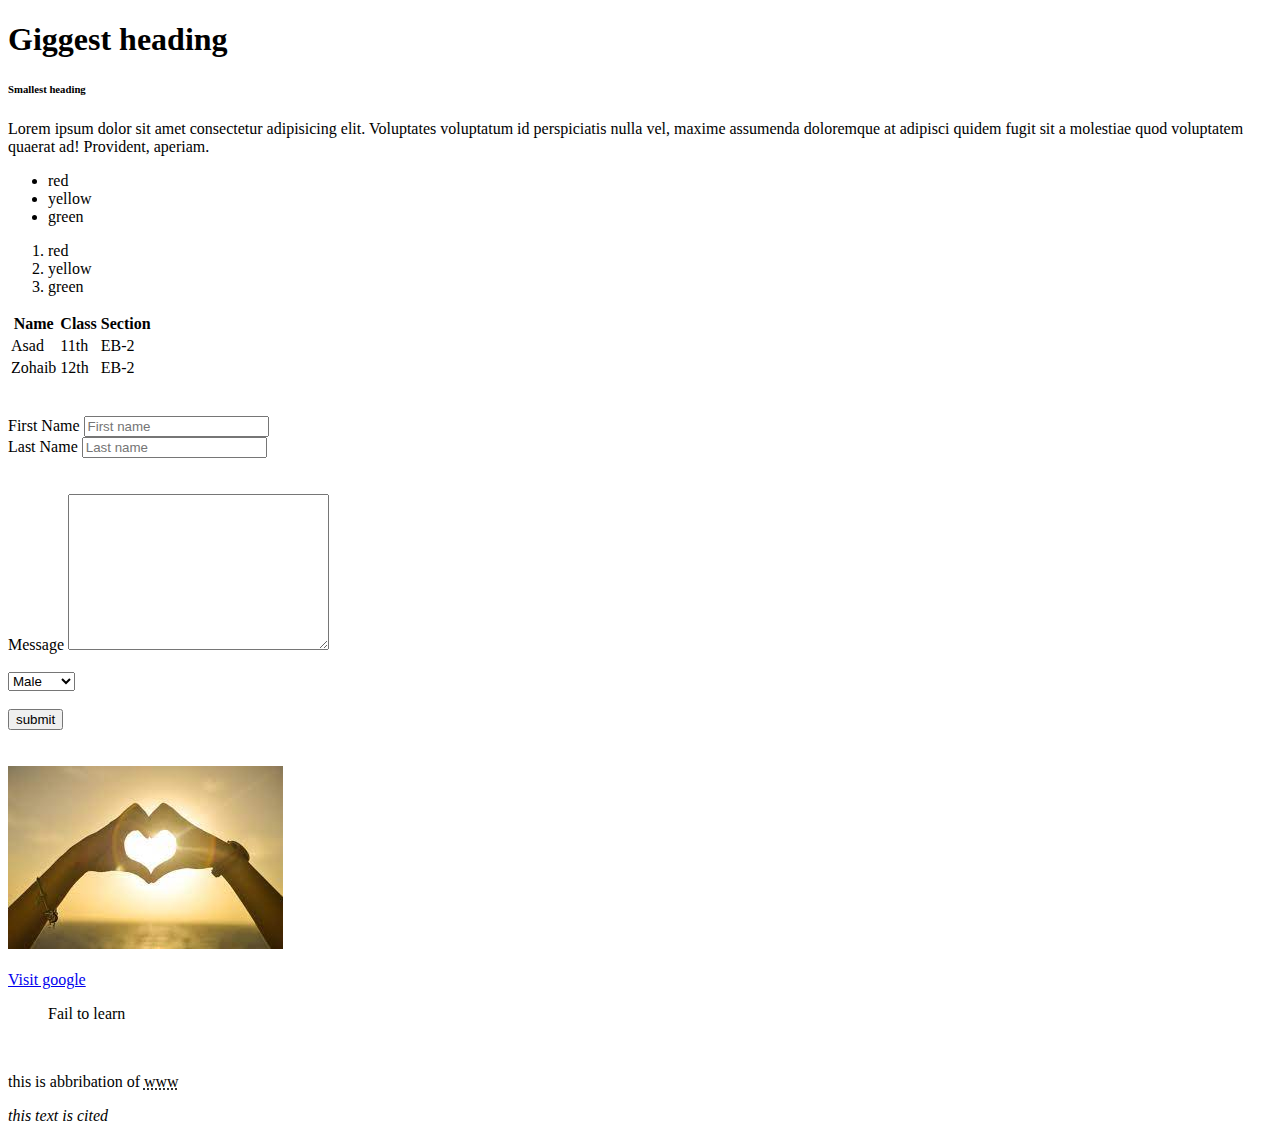
<file: task2/index.html>
<!DOCTYPE html>
<html lang="en">
<head>
    <meta charset="UTF-8">
    <meta http-equiv="X-UA-Compatible" content="IE=edge">
    <meta name="viewport" content="width=device-width, initial-scale=1.0">
    <title>Document</title>
</head>
<body>
    
    <h1>Giggest heading</h1>
    <h6>Smallest heading</h6>
    <p>Lorem ipsum dolor sit amet consectetur adipisicing elit. Voluptates voluptatum id perspiciatis nulla vel, maxime assumenda doloremque at adipisci quidem fugit sit a molestiae quod voluptatem quaerat ad! Provident, aperiam.
    </p>
    <ul>
        <li>red</li>
        <li>yellow</li>
        <li>green</li>
    </ul>

    <ol>
        <li>red</li>
        <li>yellow</li>
        <li>green</li>
    </ol>

    <table>
        <thead>
            <tr>
                <th>Name</th>
                <th>Class</th>
                <th>Section</th>
            </tr>
        </thead>
        <tbody>
            <tr>
                <td>Asad</td>
                <td>11th</td>
                <td>EB-2</td>
            </tr>
            <tr>
                <td>Zohaib</td>
                <td>12th</td>
                <td>EB-2</td>
            </tr>
        </tbody>
    </table>

    <br><br>
    <form action="process.php" method="post">
        <label for="fName">First Name</label>
        <input type="text" placeholder="First name" name="fName">
        <br>
        <label for="lName">Last Name</label>
        <input type="text" placeholder="Last name" name="lName">
        <br><br><br>
        <label for="message">Message</label>
        <textarea name="message" cols="30" rows="10"></textarea>

        <br><br>
        <label for="gender"></label>
        <select name="gender" >
            <option value="male">Male</option>
            <option value="female">Female</option>
            <option value="other">Other</option>
        </select>
        <br><br>
        <input type="submit" value="submit">
    </form>

    <br><br>
    <img src="[data-uri]" alt="heart">

<br><br>
    <a href="google.com">Visit google</a>
    <br>
    <blockquote>Fail to learn</blockquote>
    <br>

    <p>this is abbribation of <abbr title="world wide web">www</abbr></p>
    <p><cite>this text is cited</cite></p>
    

</body>
</html>
</file>
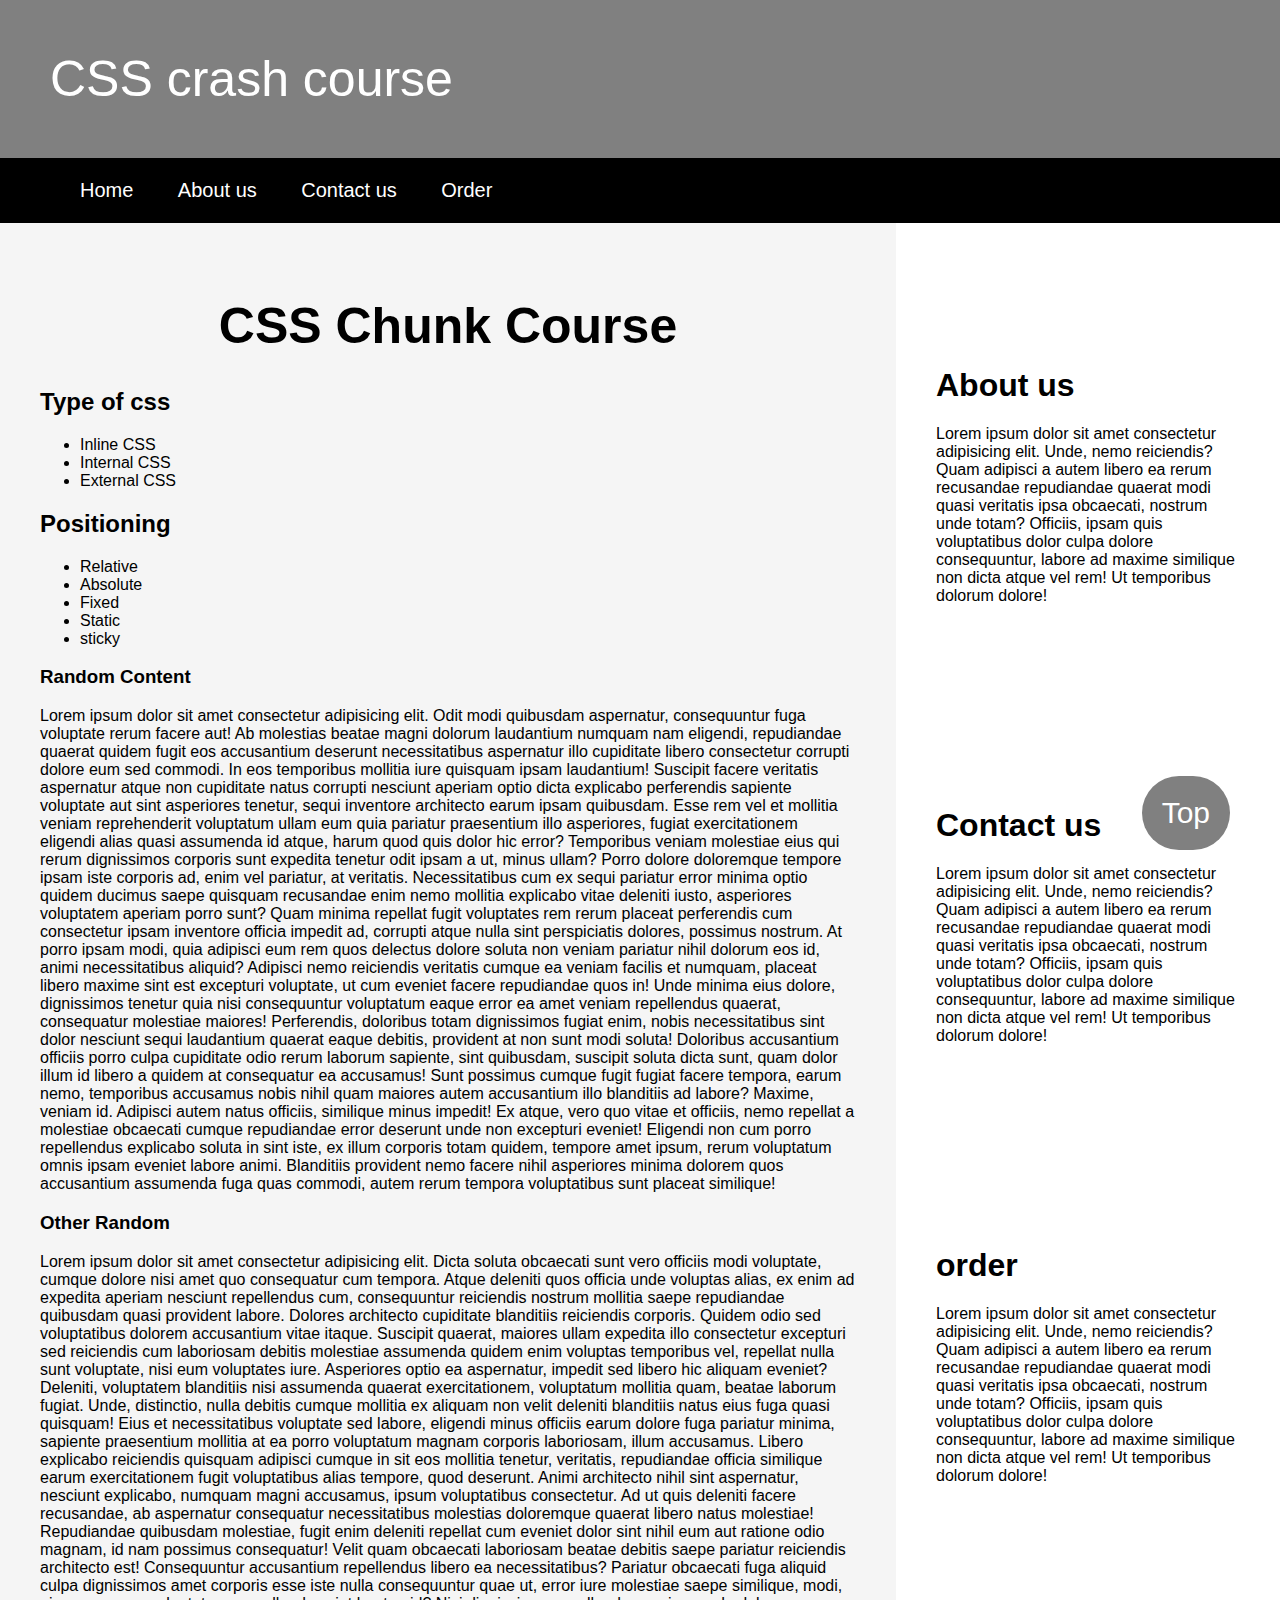
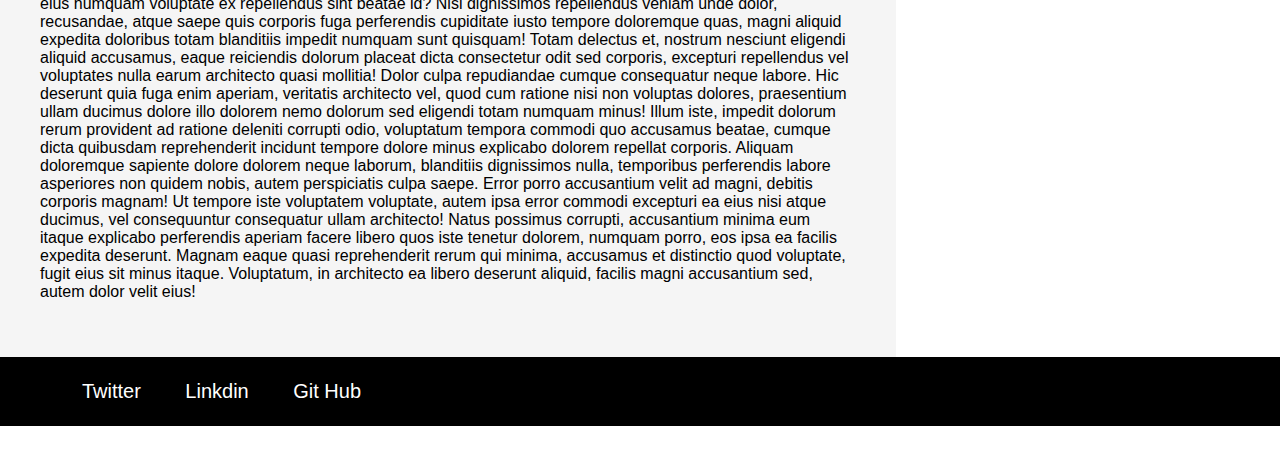
<file: task5/index.html>
<!DOCTYPE html>
<html lang="en">
<head>
    <meta charset="UTF-8">
    <meta http-equiv="X-UA-Compatible" content="IE=edge">
    <meta name="viewport" content="width=device-width, initial-scale=1.0">
    <link rel="stylesheet" href="style.css">
    <title>Document</title>
</head>
<body>

    <section class="top-main" id="top">CSS crash course</section>

    <nav>
        <ul>

            <a href="#home">Home</a>
            <a href="#about">About us</a>
            <a href="#contact">Contact us</a>
            <a href="#order">Order</a>
        </ul>
    </nav>


    <section id="home">
        <h1>CSS Chunk Course</h1>
        <h2>Type of css</h2>
        <ul>
            <li>Inline CSS</li>
            <li>Internal CSS</li>
            <li>External CSS</li>
        </ul>
        <h2>Positioning</h2>
        <ul>
            <li>Relative</li>
            <li>Absolute</li>
            <li>Fixed</li>
            <li>Static</li>
            <li>sticky</li>
        </ul>
        <h3>Random Content</h3>
        <p>Lorem ipsum dolor sit amet consectetur adipisicing elit. Odit modi quibusdam aspernatur, consequuntur fuga voluptate rerum facere aut! Ab molestias beatae magni dolorum laudantium numquam nam eligendi, repudiandae quaerat quidem fugit eos accusantium deserunt necessitatibus aspernatur illo cupiditate libero consectetur corrupti dolore eum sed commodi. In eos temporibus mollitia iure quisquam ipsam laudantium! Suscipit facere veritatis aspernatur atque non cupiditate natus corrupti nesciunt aperiam optio dicta explicabo perferendis sapiente voluptate aut sint asperiores tenetur, sequi inventore architecto earum ipsam quibusdam. Esse rem vel et mollitia veniam reprehenderit voluptatum ullam eum quia pariatur praesentium illo asperiores, fugiat exercitationem eligendi alias quasi assumenda id atque, harum quod quis dolor hic error? Temporibus veniam molestiae eius qui rerum dignissimos corporis sunt expedita tenetur odit ipsam a ut, minus ullam? Porro dolore doloremque tempore ipsam iste corporis ad, enim vel pariatur, at veritatis. Necessitatibus cum ex sequi pariatur error minima optio quidem ducimus saepe quisquam recusandae enim nemo mollitia explicabo vitae deleniti iusto, asperiores voluptatem aperiam porro sunt? Quam minima repellat fugit voluptates rem rerum placeat perferendis cum consectetur ipsam inventore officia impedit ad, corrupti atque nulla sint perspiciatis dolores, possimus nostrum. At porro ipsam modi, quia adipisci eum rem quos delectus dolore soluta non veniam pariatur nihil dolorum eos id, animi necessitatibus aliquid? Adipisci nemo reiciendis veritatis cumque ea veniam facilis et numquam, placeat libero maxime sint est excepturi voluptate, ut cum eveniet facere repudiandae quos in! Unde minima eius dolore, dignissimos tenetur quia nisi consequuntur voluptatum eaque error ea amet veniam repellendus quaerat, consequatur molestiae maiores! Perferendis, doloribus totam dignissimos fugiat enim, nobis necessitatibus sint dolor nesciunt sequi laudantium quaerat eaque debitis, provident at non sunt modi soluta! Doloribus accusantium officiis porro culpa cupiditate odio rerum laborum sapiente, sint quibusdam, suscipit soluta dicta sunt, quam dolor illum id libero a quidem at consequatur ea accusamus! Sunt possimus cumque fugit fugiat facere tempora, earum nemo, temporibus accusamus nobis nihil quam maiores autem accusantium illo blanditiis ad labore? Maxime, veniam id. Adipisci autem natus officiis, similique minus impedit! Ex atque, vero quo vitae et officiis, nemo repellat a molestiae obcaecati cumque repudiandae error deserunt unde non excepturi eveniet! Eligendi non cum porro repellendus explicabo soluta in sint iste, ex illum corporis totam quidem, tempore amet ipsum, rerum voluptatum omnis ipsam eveniet labore animi. Blanditiis provident nemo facere nihil asperiores minima dolorem quos accusantium assumenda fuga quas commodi, autem rerum tempora voluptatibus sunt placeat similique!</p>

        <h3>Other Random</h3>
        <p>Lorem ipsum dolor sit amet consectetur adipisicing elit. Dicta soluta obcaecati sunt vero officiis modi voluptate, cumque dolore nisi amet quo consequatur cum tempora. Atque deleniti quos officia unde voluptas alias, ex enim ad expedita aperiam nesciunt repellendus cum, consequuntur reiciendis nostrum mollitia saepe repudiandae quibusdam quasi provident labore. Dolores architecto cupiditate blanditiis reiciendis corporis. Quidem odio sed voluptatibus dolorem accusantium vitae itaque. Suscipit quaerat, maiores ullam expedita illo consectetur excepturi sed reiciendis cum laboriosam debitis molestiae assumenda quidem enim voluptas temporibus vel, repellat nulla sunt voluptate, nisi eum voluptates iure. Asperiores optio ea aspernatur, impedit sed libero hic aliquam eveniet? Deleniti, voluptatem blanditiis nisi assumenda quaerat exercitationem, voluptatum mollitia quam, beatae laborum fugiat. Unde, distinctio, nulla debitis cumque mollitia ex aliquam non velit deleniti blanditiis natus eius fuga quasi quisquam! Eius et necessitatibus voluptate sed labore, eligendi minus officiis earum dolore fuga pariatur minima, sapiente praesentium mollitia at ea porro voluptatum magnam corporis laboriosam, illum accusamus. Libero explicabo reiciendis quisquam adipisci cumque in sit eos mollitia tenetur, veritatis, repudiandae officia similique earum exercitationem fugit voluptatibus alias tempore, quod deserunt. Animi architecto nihil sint aspernatur, nesciunt explicabo, numquam magni accusamus, ipsum voluptatibus consectetur. Ad ut quis deleniti facere recusandae, ab aspernatur consequatur necessitatibus molestias doloremque quaerat libero natus molestiae! Repudiandae quibusdam molestiae, fugit enim deleniti repellat cum eveniet dolor sint nihil eum aut ratione odio magnam, id nam possimus consequatur! Velit quam obcaecati laboriosam beatae debitis saepe pariatur reiciendis architecto est! Consequuntur accusantium repellendus libero ea necessitatibus? Pariatur obcaecati fuga aliquid culpa dignissimos amet corporis esse iste nulla consequuntur quae ut, error iure molestiae saepe similique, modi, eius numquam voluptate ex repellendus sint beatae id? Nisi dignissimos repellendus veniam unde dolor, recusandae, atque saepe quis corporis fuga perferendis cupiditate iusto tempore doloremque quas, magni aliquid expedita doloribus totam blanditiis impedit numquam sunt quisquam! Totam delectus et, nostrum nesciunt eligendi aliquid accusamus, eaque reiciendis dolorum placeat dicta consectetur odit sed corporis, excepturi repellendus vel voluptates nulla earum architecto quasi mollitia! Dolor culpa repudiandae cumque consequatur neque labore. Hic deserunt quia fuga enim aperiam, veritatis architecto vel, quod cum ratione nisi non voluptas dolores, praesentium ullam ducimus dolore illo dolorem nemo dolorum sed eligendi totam numquam minus! Illum iste, impedit dolorum rerum provident ad ratione deleniti corrupti odio, voluptatum tempora commodi quo accusamus beatae, cumque dicta quibusdam reprehenderit incidunt tempore dolore minus explicabo dolorem repellat corporis. Aliquam doloremque sapiente dolore dolorem neque laborum, blanditiis dignissimos nulla, temporibus perferendis labore asperiores non quidem nobis, autem perspiciatis culpa saepe. Error porro accusantium velit ad magni, debitis corporis magnam! Ut tempore iste voluptatem voluptate, autem ipsa error commodi excepturi ea eius nisi atque ducimus, vel consequuntur consequatur ullam architecto! Natus possimus corrupti, accusantium minima eum itaque explicabo perferendis aperiam facere libero quos iste tenetur dolorem, numquam porro, eos ipsa ea facilis expedita deserunt. Magnam eaque quasi reprehenderit rerum qui minima, accusamus et distinctio quod voluptate, fugit eius sit minus itaque. Voluptatum, in architecto ea libero deserunt aliquid, facilis magni accusantium sed, autem dolor velit eius!</p>
    </section>

<aside>
    <section id="about">
        <h1 >About us</h1>
        <p>Lorem ipsum dolor sit amet consectetur adipisicing elit. Unde, nemo reiciendis? Quam adipisci a autem libero ea rerum recusandae repudiandae quaerat modi quasi veritatis ipsa obcaecati, nostrum unde totam? Officiis, ipsam quis voluptatibus dolor culpa dolore consequuntur, labore ad maxime similique non dicta atque vel rem! Ut temporibus dolorum dolore!</p>
    </section>

<section id="contact">
        <h1 >Contact us</h1>
        <p>Lorem ipsum dolor sit amet consectetur adipisicing elit. Unde, nemo reiciendis? Quam adipisci a autem libero ea rerum recusandae repudiandae quaerat modi quasi veritatis ipsa obcaecati, nostrum unde totam? Officiis, ipsam quis voluptatibus dolor culpa dolore consequuntur, labore ad maxime similique non dicta atque vel rem! Ut temporibus dolorum dolore!</p>
    </section>

    <section id="order">
        <h1 >order</h1>
        <p>Lorem ipsum dolor sit amet consectetur adipisicing elit. Unde, nemo reiciendis? Quam adipisci a autem libero ea rerum recusandae repudiandae quaerat modi quasi veritatis ipsa obcaecati, nostrum unde totam? Officiis, ipsam quis voluptatibus dolor culpa dolore consequuntur, labore ad maxime similique non dicta atque vel rem! Ut temporibus dolorum dolore!</p>
    </section>


    </aside>

    <footer class="footer">
        <ul>
            <a href="https://twitter.com/Asad_Ferozi">Twitter</a>
            <a href="https://www.linkedin.com/in/muhammad-asad-ferozi-80484823b/">Linkdin</a>
            <a href="https://github.com/Muhammad-Asad-Ferozi">Git Hub</a>
        </ul>
    </footer>

    <a href="#top"><button id="btn">Top</button></a>
</body>
</html>
</file>
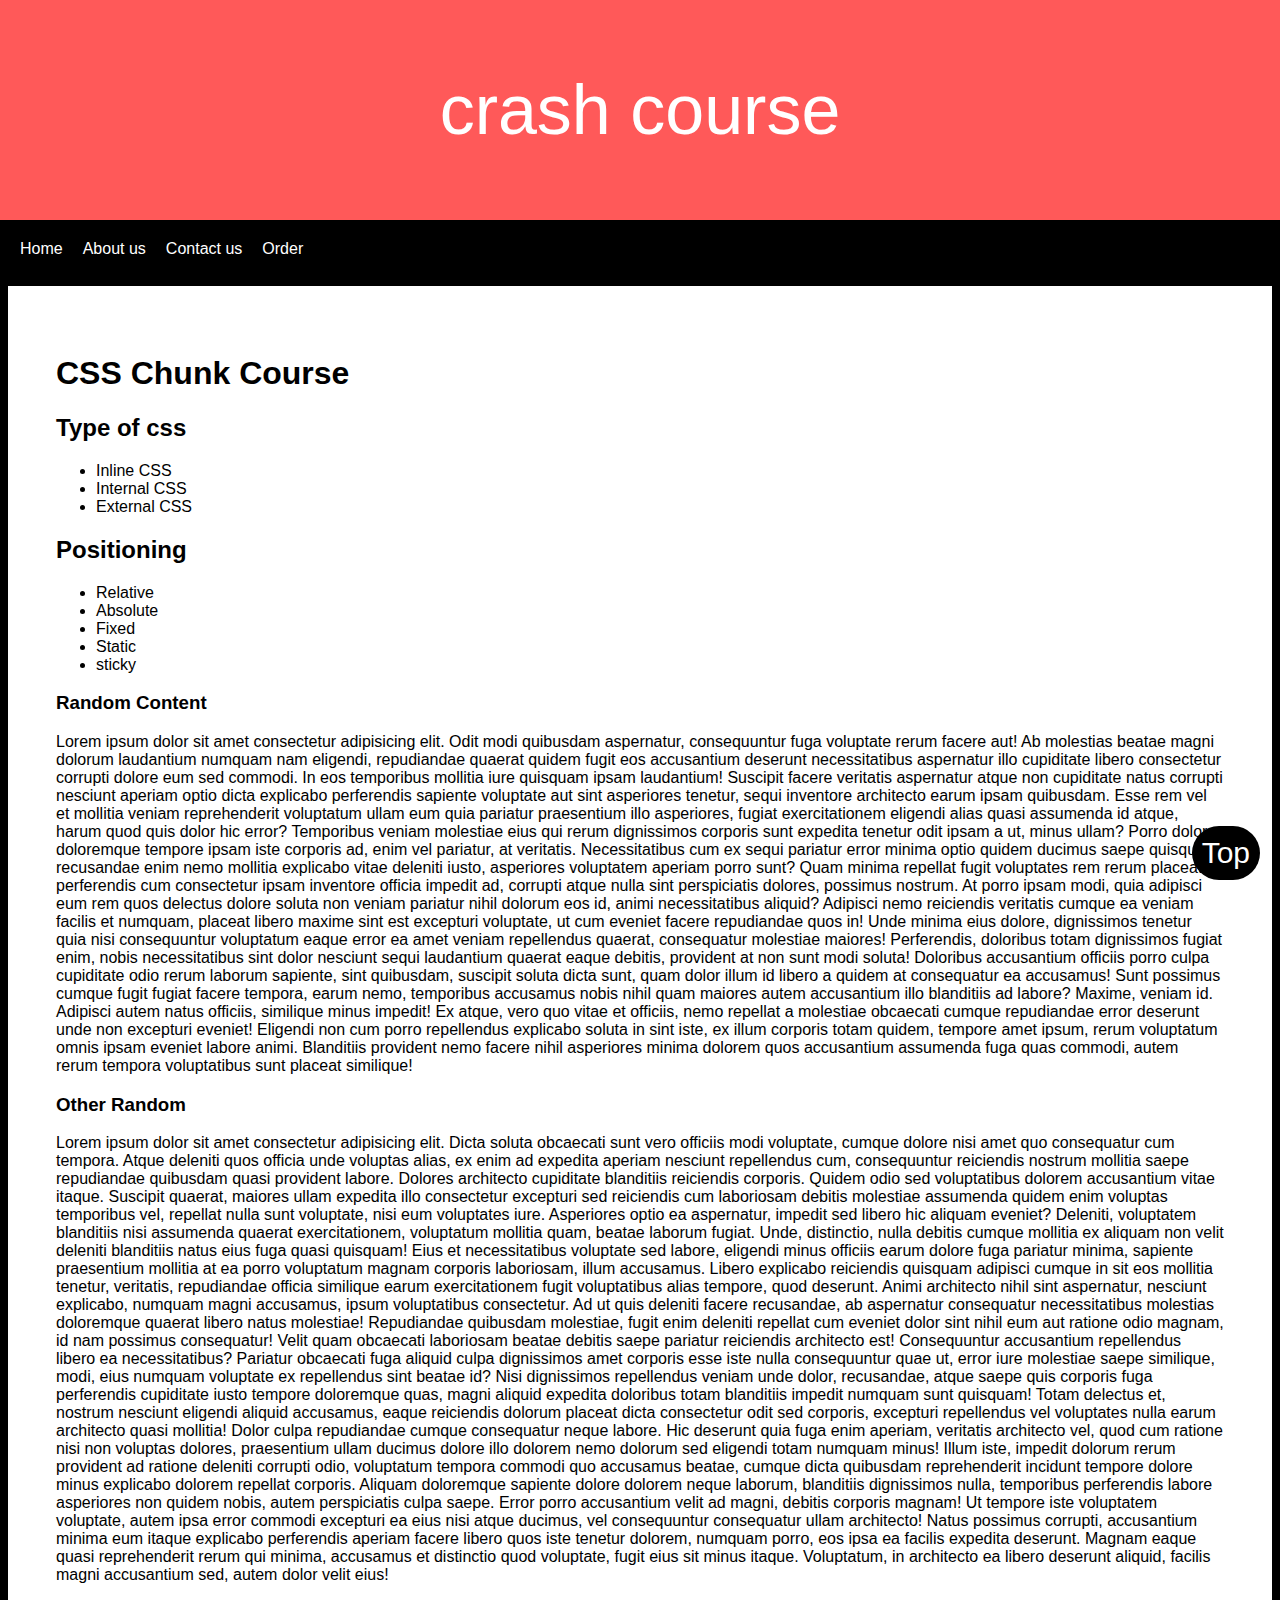
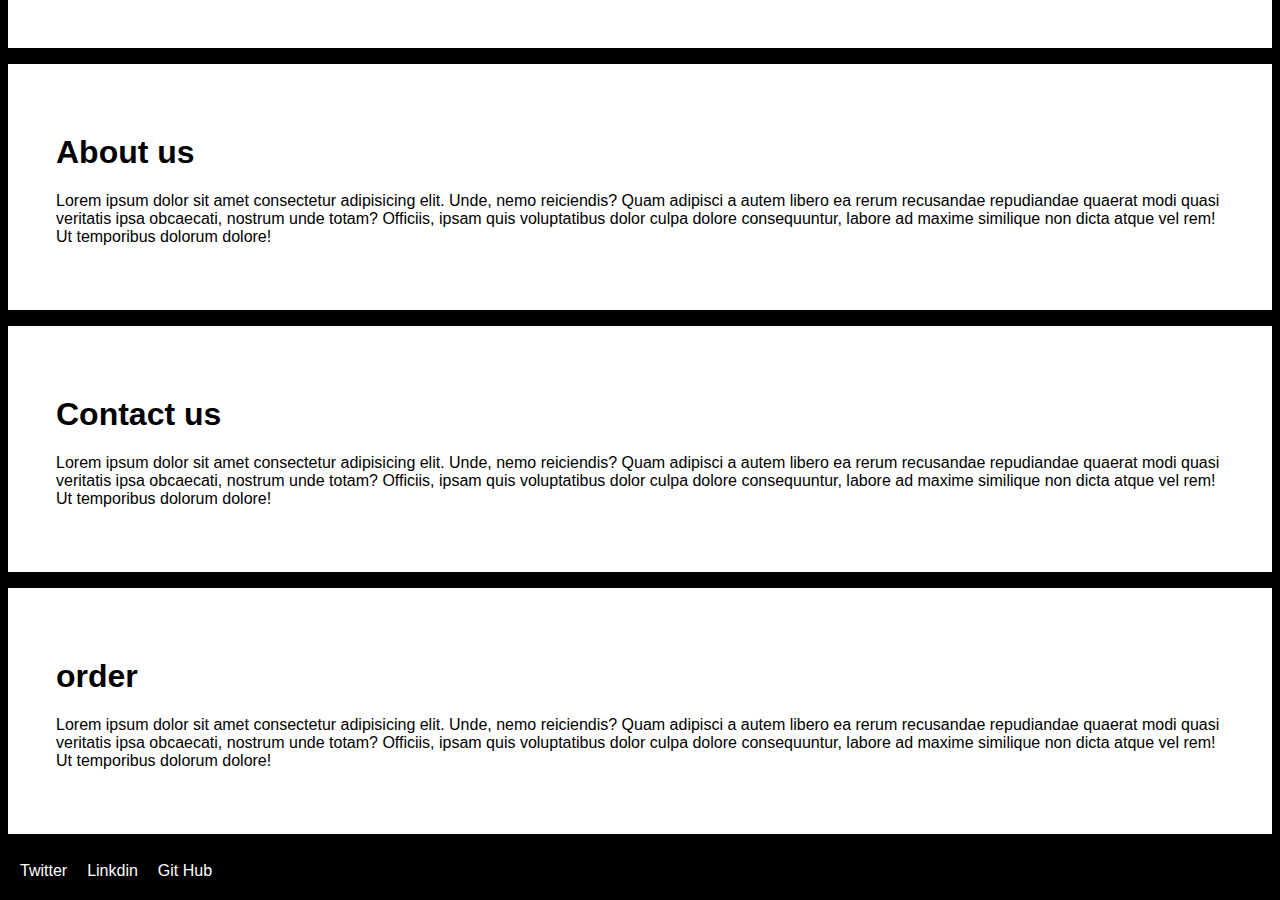
<file: task6/FlexBox.html>
<!DOCTYPE html>
<html lang="en">
<head>
    <meta charset="UTF-8">
    <meta http-equiv="X-UA-Compatible" content="IE=edge">
    <meta name="viewport" content="width=device-width, initial-scale=1.0">
    <link rel="stylesheet" href="flexStyle.css">
    <title>Document</title>
</head>
<body>
    <section class="top-main" id="top"><p>crash course</p> </section>

    <nav>
        

            <a href="#home">Home</a>
            <a href="#about">About us</a>
            <a href="#contact">Contact us</a>
            <a href="#order">Order</a>
        
    </nav>

<main>
    <section id="home">
        <h1>CSS Chunk Course</h1>
        <h2>Type of css</h2>
        <ul>
            <li>Inline CSS</li>
            <li>Internal CSS</li>
            <li>External CSS</li>
        </ul>
        <h2>Positioning</h2>
        <ul>
            <li>Relative</li>
            <li>Absolute</li>
            <li>Fixed</li>
            <li>Static</li>
            <li>sticky</li>
        </ul>
        <h3>Random Content</h3>
        <p>Lorem ipsum dolor sit amet consectetur adipisicing elit. Odit modi quibusdam aspernatur, consequuntur fuga voluptate rerum facere aut! Ab molestias beatae magni dolorum laudantium numquam nam eligendi, repudiandae quaerat quidem fugit eos accusantium deserunt necessitatibus aspernatur illo cupiditate libero consectetur corrupti dolore eum sed commodi. In eos temporibus mollitia iure quisquam ipsam laudantium! Suscipit facere veritatis aspernatur atque non cupiditate natus corrupti nesciunt aperiam optio dicta explicabo perferendis sapiente voluptate aut sint asperiores tenetur, sequi inventore architecto earum ipsam quibusdam. Esse rem vel et mollitia veniam reprehenderit voluptatum ullam eum quia pariatur praesentium illo asperiores, fugiat exercitationem eligendi alias quasi assumenda id atque, harum quod quis dolor hic error? Temporibus veniam molestiae eius qui rerum dignissimos corporis sunt expedita tenetur odit ipsam a ut, minus ullam? Porro dolore doloremque tempore ipsam iste corporis ad, enim vel pariatur, at veritatis. Necessitatibus cum ex sequi pariatur error minima optio quidem ducimus saepe quisquam recusandae enim nemo mollitia explicabo vitae deleniti iusto, asperiores voluptatem aperiam porro sunt? Quam minima repellat fugit voluptates rem rerum placeat perferendis cum consectetur ipsam inventore officia impedit ad, corrupti atque nulla sint perspiciatis dolores, possimus nostrum. At porro ipsam modi, quia adipisci eum rem quos delectus dolore soluta non veniam pariatur nihil dolorum eos id, animi necessitatibus aliquid? Adipisci nemo reiciendis veritatis cumque ea veniam facilis et numquam, placeat libero maxime sint est excepturi voluptate, ut cum eveniet facere repudiandae quos in! Unde minima eius dolore, dignissimos tenetur quia nisi consequuntur voluptatum eaque error ea amet veniam repellendus quaerat, consequatur molestiae maiores! Perferendis, doloribus totam dignissimos fugiat enim, nobis necessitatibus sint dolor nesciunt sequi laudantium quaerat eaque debitis, provident at non sunt modi soluta! Doloribus accusantium officiis porro culpa cupiditate odio rerum laborum sapiente, sint quibusdam, suscipit soluta dicta sunt, quam dolor illum id libero a quidem at consequatur ea accusamus! Sunt possimus cumque fugit fugiat facere tempora, earum nemo, temporibus accusamus nobis nihil quam maiores autem accusantium illo blanditiis ad labore? Maxime, veniam id. Adipisci autem natus officiis, similique minus impedit! Ex atque, vero quo vitae et officiis, nemo repellat a molestiae obcaecati cumque repudiandae error deserunt unde non excepturi eveniet! Eligendi non cum porro repellendus explicabo soluta in sint iste, ex illum corporis totam quidem, tempore amet ipsum, rerum voluptatum omnis ipsam eveniet labore animi. Blanditiis provident nemo facere nihil asperiores minima dolorem quos accusantium assumenda fuga quas commodi, autem rerum tempora voluptatibus sunt placeat similique!</p>

        <h3>Other Random</h3>
        <p>Lorem ipsum dolor sit amet consectetur adipisicing elit. Dicta soluta obcaecati sunt vero officiis modi voluptate, cumque dolore nisi amet quo consequatur cum tempora. Atque deleniti quos officia unde voluptas alias, ex enim ad expedita aperiam nesciunt repellendus cum, consequuntur reiciendis nostrum mollitia saepe repudiandae quibusdam quasi provident labore. Dolores architecto cupiditate blanditiis reiciendis corporis. Quidem odio sed voluptatibus dolorem accusantium vitae itaque. Suscipit quaerat, maiores ullam expedita illo consectetur excepturi sed reiciendis cum laboriosam debitis molestiae assumenda quidem enim voluptas temporibus vel, repellat nulla sunt voluptate, nisi eum voluptates iure. Asperiores optio ea aspernatur, impedit sed libero hic aliquam eveniet? Deleniti, voluptatem blanditiis nisi assumenda quaerat exercitationem, voluptatum mollitia quam, beatae laborum fugiat. Unde, distinctio, nulla debitis cumque mollitia ex aliquam non velit deleniti blanditiis natus eius fuga quasi quisquam! Eius et necessitatibus voluptate sed labore, eligendi minus officiis earum dolore fuga pariatur minima, sapiente praesentium mollitia at ea porro voluptatum magnam corporis laboriosam, illum accusamus. Libero explicabo reiciendis quisquam adipisci cumque in sit eos mollitia tenetur, veritatis, repudiandae officia similique earum exercitationem fugit voluptatibus alias tempore, quod deserunt. Animi architecto nihil sint aspernatur, nesciunt explicabo, numquam magni accusamus, ipsum voluptatibus consectetur. Ad ut quis deleniti facere recusandae, ab aspernatur consequatur necessitatibus molestias doloremque quaerat libero natus molestiae! Repudiandae quibusdam molestiae, fugit enim deleniti repellat cum eveniet dolor sint nihil eum aut ratione odio magnam, id nam possimus consequatur! Velit quam obcaecati laboriosam beatae debitis saepe pariatur reiciendis architecto est! Consequuntur accusantium repellendus libero ea necessitatibus? Pariatur obcaecati fuga aliquid culpa dignissimos amet corporis esse iste nulla consequuntur quae ut, error iure molestiae saepe similique, modi, eius numquam voluptate ex repellendus sint beatae id? Nisi dignissimos repellendus veniam unde dolor, recusandae, atque saepe quis corporis fuga perferendis cupiditate iusto tempore doloremque quas, magni aliquid expedita doloribus totam blanditiis impedit numquam sunt quisquam! Totam delectus et, nostrum nesciunt eligendi aliquid accusamus, eaque reiciendis dolorum placeat dicta consectetur odit sed corporis, excepturi repellendus vel voluptates nulla earum architecto quasi mollitia! Dolor culpa repudiandae cumque consequatur neque labore. Hic deserunt quia fuga enim aperiam, veritatis architecto vel, quod cum ratione nisi non voluptas dolores, praesentium ullam ducimus dolore illo dolorem nemo dolorum sed eligendi totam numquam minus! Illum iste, impedit dolorum rerum provident ad ratione deleniti corrupti odio, voluptatum tempora commodi quo accusamus beatae, cumque dicta quibusdam reprehenderit incidunt tempore dolore minus explicabo dolorem repellat corporis. Aliquam doloremque sapiente dolore dolorem neque laborum, blanditiis dignissimos nulla, temporibus perferendis labore asperiores non quidem nobis, autem perspiciatis culpa saepe. Error porro accusantium velit ad magni, debitis corporis magnam! Ut tempore iste voluptatem voluptate, autem ipsa error commodi excepturi ea eius nisi atque ducimus, vel consequuntur consequatur ullam architecto! Natus possimus corrupti, accusantium minima eum itaque explicabo perferendis aperiam facere libero quos iste tenetur dolorem, numquam porro, eos ipsa ea facilis expedita deserunt. Magnam eaque quasi reprehenderit rerum qui minima, accusamus et distinctio quod voluptate, fugit eius sit minus itaque. Voluptatum, in architecto ea libero deserunt aliquid, facilis magni accusantium sed, autem dolor velit eius!</p>
    </section>


    <section id="about">
        <h1 >About us</h1>
        <p>Lorem ipsum dolor sit amet consectetur adipisicing elit. Unde, nemo reiciendis? Quam adipisci a autem libero ea rerum recusandae repudiandae quaerat modi quasi veritatis ipsa obcaecati, nostrum unde totam? Officiis, ipsam quis voluptatibus dolor culpa dolore consequuntur, labore ad maxime similique non dicta atque vel rem! Ut temporibus dolorum dolore!</p>
    </section>

<section id="contact">
        <h1 >Contact us</h1>
        <p>Lorem ipsum dolor sit amet consectetur adipisicing elit. Unde, nemo reiciendis? Quam adipisci a autem libero ea rerum recusandae repudiandae quaerat modi quasi veritatis ipsa obcaecati, nostrum unde totam? Officiis, ipsam quis voluptatibus dolor culpa dolore consequuntur, labore ad maxime similique non dicta atque vel rem! Ut temporibus dolorum dolore!</p>
    </section>

    <section id="order">
        <h1 >order</h1>
        <p>Lorem ipsum dolor sit amet consectetur adipisicing elit. Unde, nemo reiciendis? Quam adipisci a autem libero ea rerum recusandae repudiandae quaerat modi quasi veritatis ipsa obcaecati, nostrum unde totam? Officiis, ipsam quis voluptatibus dolor culpa dolore consequuntur, labore ad maxime similique non dicta atque vel rem! Ut temporibus dolorum dolore!</p>
    </section>


    
</main>
    <footer class="footer">
        
            <a href="https://twitter.com/Asad_Ferozi">Twitter</a>
            <a href="https://www.linkedin.com/in/muhammad-asad-ferozi-80484823b/">Linkdin</a>
            <a href="https://github.com/Muhammad-Asad-Ferozi">Git Hub</a>
        
    </footer>

    <a href="#top"><button id="btn">Top</button></a>
    
</body>
</html>
</file>
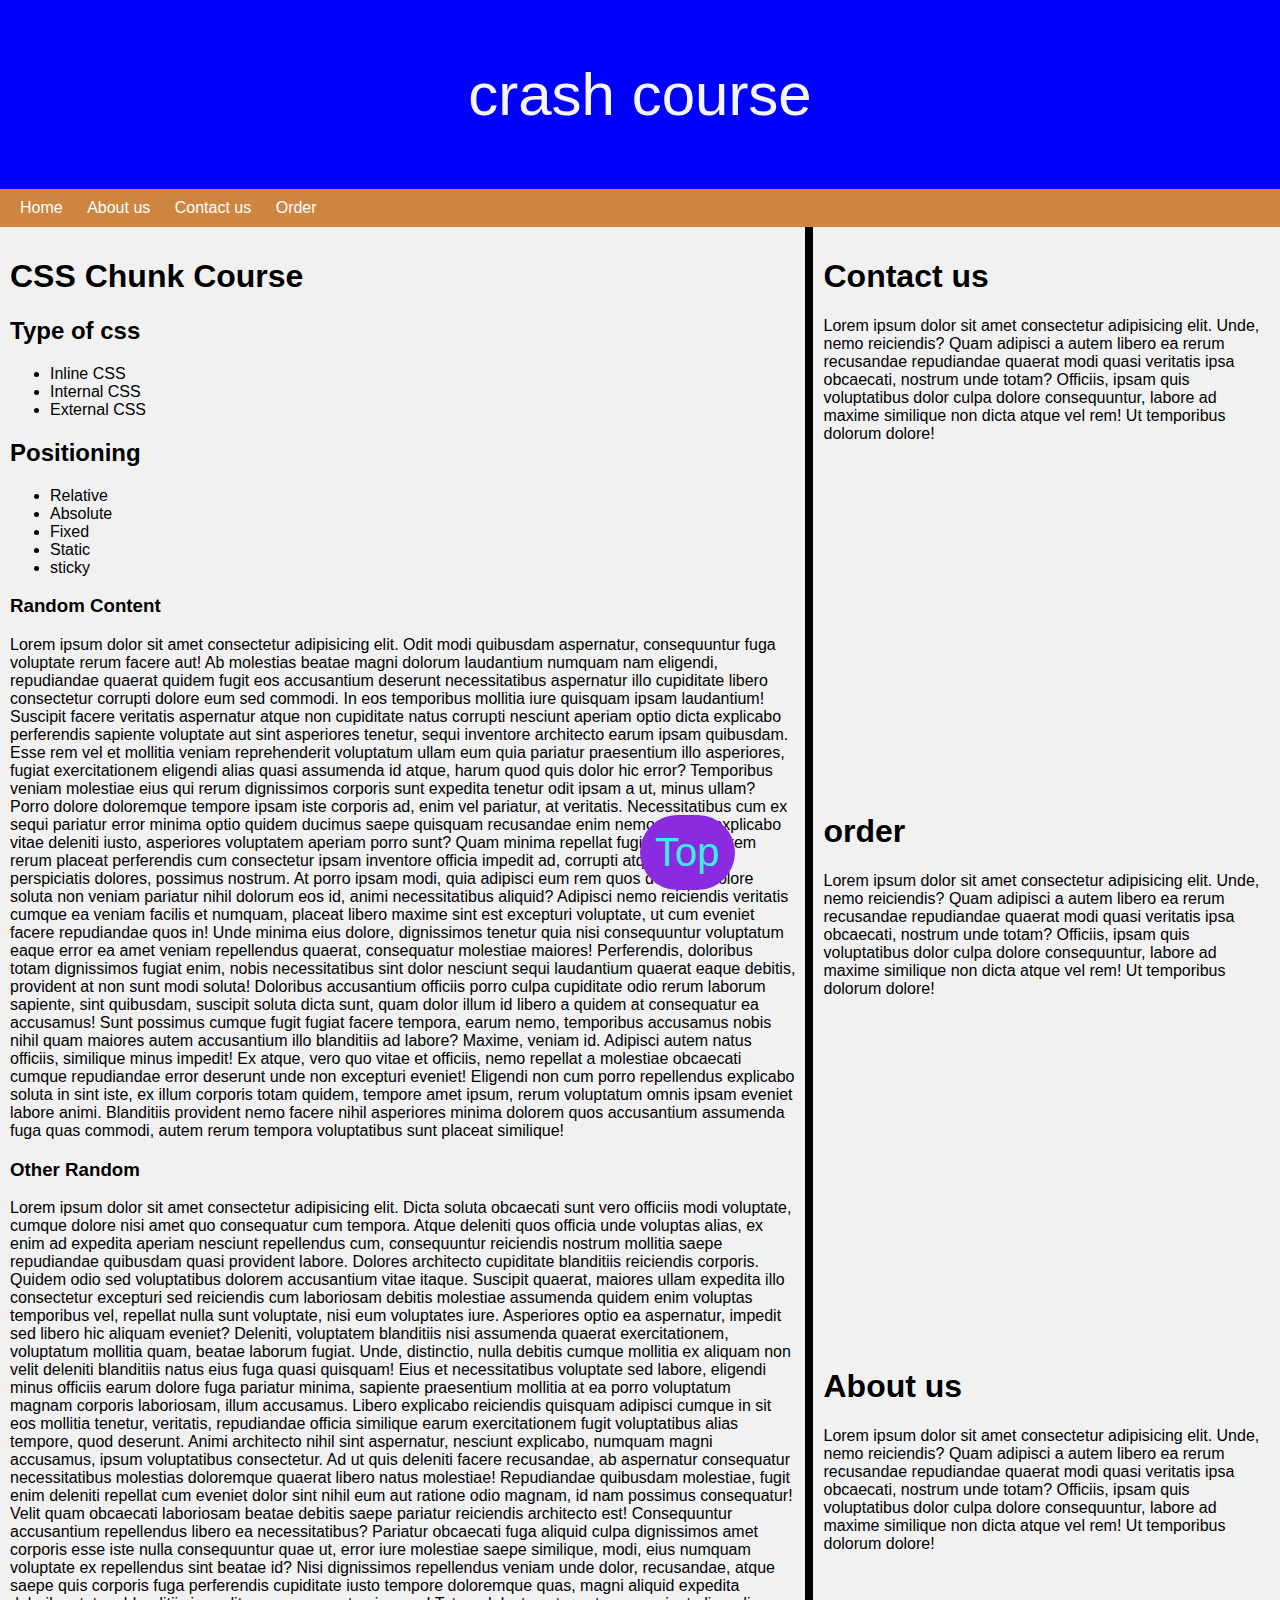
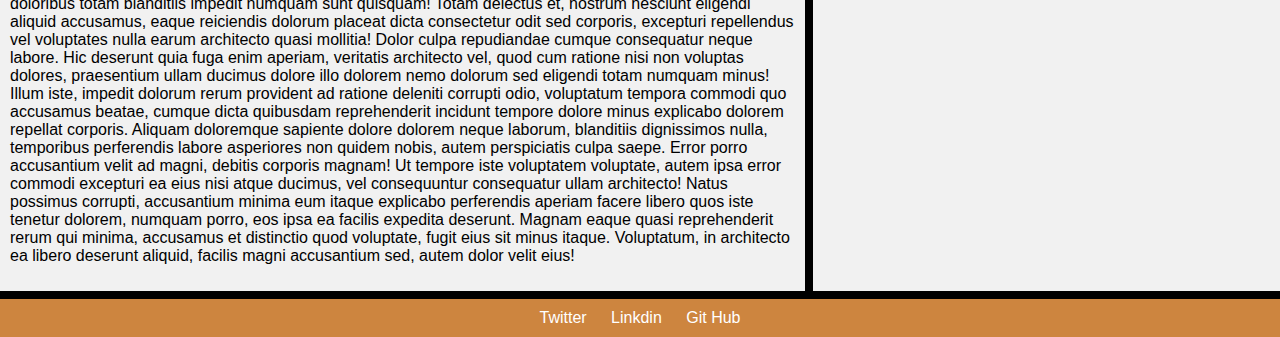
<file: task6/grid.html>
<!DOCTYPE html>
<html lang="en">
<head>
    <meta charset="UTF-8">
    <meta http-equiv="X-UA-Compatible" content="IE=edge">
    <meta name="viewport" content="width=device-width, initial-scale=1.0">
    <link rel="stylesheet" href="gridStyle.css">
    <title>Document</title>
</head>
<body>
    <main>
    <section class="top-main item1" id="top" ><p>crash course</p> </section>

    <nav class="item2">
        

            <a href="#home">Home</a>
            <a href="#about">About us</a>
            <a href="#contact">Contact us</a>
            <a href="#order">Order</a>
        
    </nav>


    <section id="home" class="item3">
        <h1>CSS Chunk Course</h1>
        <h2>Type of css</h2>
        <ul>
            <li>Inline CSS</li>
            <li>Internal CSS</li>
            <li>External CSS</li>
        </ul>
        <h2>Positioning</h2>
        <ul>
            <li>Relative</li>
            <li>Absolute</li>
            <li>Fixed</li>
            <li>Static</li>
            <li>sticky</li>
        </ul>
        <h3>Random Content</h3>
        <p>Lorem ipsum dolor sit amet consectetur adipisicing elit. Odit modi quibusdam aspernatur, consequuntur fuga voluptate rerum facere aut! Ab molestias beatae magni dolorum laudantium numquam nam eligendi, repudiandae quaerat quidem fugit eos accusantium deserunt necessitatibus aspernatur illo cupiditate libero consectetur corrupti dolore eum sed commodi. In eos temporibus mollitia iure quisquam ipsam laudantium! Suscipit facere veritatis aspernatur atque non cupiditate natus corrupti nesciunt aperiam optio dicta explicabo perferendis sapiente voluptate aut sint asperiores tenetur, sequi inventore architecto earum ipsam quibusdam. Esse rem vel et mollitia veniam reprehenderit voluptatum ullam eum quia pariatur praesentium illo asperiores, fugiat exercitationem eligendi alias quasi assumenda id atque, harum quod quis dolor hic error? Temporibus veniam molestiae eius qui rerum dignissimos corporis sunt expedita tenetur odit ipsam a ut, minus ullam? Porro dolore doloremque tempore ipsam iste corporis ad, enim vel pariatur, at veritatis. Necessitatibus cum ex sequi pariatur error minima optio quidem ducimus saepe quisquam recusandae enim nemo mollitia explicabo vitae deleniti iusto, asperiores voluptatem aperiam porro sunt? Quam minima repellat fugit voluptates rem rerum placeat perferendis cum consectetur ipsam inventore officia impedit ad, corrupti atque nulla sint perspiciatis dolores, possimus nostrum. At porro ipsam modi, quia adipisci eum rem quos delectus dolore soluta non veniam pariatur nihil dolorum eos id, animi necessitatibus aliquid? Adipisci nemo reiciendis veritatis cumque ea veniam facilis et numquam, placeat libero maxime sint est excepturi voluptate, ut cum eveniet facere repudiandae quos in! Unde minima eius dolore, dignissimos tenetur quia nisi consequuntur voluptatum eaque error ea amet veniam repellendus quaerat, consequatur molestiae maiores! Perferendis, doloribus totam dignissimos fugiat enim, nobis necessitatibus sint dolor nesciunt sequi laudantium quaerat eaque debitis, provident at non sunt modi soluta! Doloribus accusantium officiis porro culpa cupiditate odio rerum laborum sapiente, sint quibusdam, suscipit soluta dicta sunt, quam dolor illum id libero a quidem at consequatur ea accusamus! Sunt possimus cumque fugit fugiat facere tempora, earum nemo, temporibus accusamus nobis nihil quam maiores autem accusantium illo blanditiis ad labore? Maxime, veniam id. Adipisci autem natus officiis, similique minus impedit! Ex atque, vero quo vitae et officiis, nemo repellat a molestiae obcaecati cumque repudiandae error deserunt unde non excepturi eveniet! Eligendi non cum porro repellendus explicabo soluta in sint iste, ex illum corporis totam quidem, tempore amet ipsum, rerum voluptatum omnis ipsam eveniet labore animi. Blanditiis provident nemo facere nihil asperiores minima dolorem quos accusantium assumenda fuga quas commodi, autem rerum tempora voluptatibus sunt placeat similique!</p>

        <h3>Other Random</h3>
        <p>Lorem ipsum dolor sit amet consectetur adipisicing elit. Dicta soluta obcaecati sunt vero officiis modi voluptate, cumque dolore nisi amet quo consequatur cum tempora. Atque deleniti quos officia unde voluptas alias, ex enim ad expedita aperiam nesciunt repellendus cum, consequuntur reiciendis nostrum mollitia saepe repudiandae quibusdam quasi provident labore. Dolores architecto cupiditate blanditiis reiciendis corporis. Quidem odio sed voluptatibus dolorem accusantium vitae itaque. Suscipit quaerat, maiores ullam expedita illo consectetur excepturi sed reiciendis cum laboriosam debitis molestiae assumenda quidem enim voluptas temporibus vel, repellat nulla sunt voluptate, nisi eum voluptates iure. Asperiores optio ea aspernatur, impedit sed libero hic aliquam eveniet? Deleniti, voluptatem blanditiis nisi assumenda quaerat exercitationem, voluptatum mollitia quam, beatae laborum fugiat. Unde, distinctio, nulla debitis cumque mollitia ex aliquam non velit deleniti blanditiis natus eius fuga quasi quisquam! Eius et necessitatibus voluptate sed labore, eligendi minus officiis earum dolore fuga pariatur minima, sapiente praesentium mollitia at ea porro voluptatum magnam corporis laboriosam, illum accusamus. Libero explicabo reiciendis quisquam adipisci cumque in sit eos mollitia tenetur, veritatis, repudiandae officia similique earum exercitationem fugit voluptatibus alias tempore, quod deserunt. Animi architecto nihil sint aspernatur, nesciunt explicabo, numquam magni accusamus, ipsum voluptatibus consectetur. Ad ut quis deleniti facere recusandae, ab aspernatur consequatur necessitatibus molestias doloremque quaerat libero natus molestiae! Repudiandae quibusdam molestiae, fugit enim deleniti repellat cum eveniet dolor sint nihil eum aut ratione odio magnam, id nam possimus consequatur! Velit quam obcaecati laboriosam beatae debitis saepe pariatur reiciendis architecto est! Consequuntur accusantium repellendus libero ea necessitatibus? Pariatur obcaecati fuga aliquid culpa dignissimos amet corporis esse iste nulla consequuntur quae ut, error iure molestiae saepe similique, modi, eius numquam voluptate ex repellendus sint beatae id? Nisi dignissimos repellendus veniam unde dolor, recusandae, atque saepe quis corporis fuga perferendis cupiditate iusto tempore doloremque quas, magni aliquid expedita doloribus totam blanditiis impedit numquam sunt quisquam! Totam delectus et, nostrum nesciunt eligendi aliquid accusamus, eaque reiciendis dolorum placeat dicta consectetur odit sed corporis, excepturi repellendus vel voluptates nulla earum architecto quasi mollitia! Dolor culpa repudiandae cumque consequatur neque labore. Hic deserunt quia fuga enim aperiam, veritatis architecto vel, quod cum ratione nisi non voluptas dolores, praesentium ullam ducimus dolore illo dolorem nemo dolorum sed eligendi totam numquam minus! Illum iste, impedit dolorum rerum provident ad ratione deleniti corrupti odio, voluptatum tempora commodi quo accusamus beatae, cumque dicta quibusdam reprehenderit incidunt tempore dolore minus explicabo dolorem repellat corporis. Aliquam doloremque sapiente dolore dolorem neque laborum, blanditiis dignissimos nulla, temporibus perferendis labore asperiores non quidem nobis, autem perspiciatis culpa saepe. Error porro accusantium velit ad magni, debitis corporis magnam! Ut tempore iste voluptatem voluptate, autem ipsa error commodi excepturi ea eius nisi atque ducimus, vel consequuntur consequatur ullam architecto! Natus possimus corrupti, accusantium minima eum itaque explicabo perferendis aperiam facere libero quos iste tenetur dolorem, numquam porro, eos ipsa ea facilis expedita deserunt. Magnam eaque quasi reprehenderit rerum qui minima, accusamus et distinctio quod voluptate, fugit eius sit minus itaque. Voluptatum, in architecto ea libero deserunt aliquid, facilis magni accusantium sed, autem dolor velit eius!</p>
    </section>


    <section id="about" class="item6">
        <h1 >About us</h1>
        <p>Lorem ipsum dolor sit amet consectetur adipisicing elit. Unde, nemo reiciendis? Quam adipisci a autem libero ea rerum recusandae repudiandae quaerat modi quasi veritatis ipsa obcaecati, nostrum unde totam? Officiis, ipsam quis voluptatibus dolor culpa dolore consequuntur, labore ad maxime similique non dicta atque vel rem! Ut temporibus dolorum dolore!</p>
    </section>

<section id="contact" class="item4">
        <h1 >Contact us</h1>
        <p>Lorem ipsum dolor sit amet consectetur adipisicing elit. Unde, nemo reiciendis? Quam adipisci a autem libero ea rerum recusandae repudiandae quaerat modi quasi veritatis ipsa obcaecati, nostrum unde totam? Officiis, ipsam quis voluptatibus dolor culpa dolore consequuntur, labore ad maxime similique non dicta atque vel rem! Ut temporibus dolorum dolore!</p>
    </section>

    <section id="order" class="item5">
        <h1 >order</h1>
        <p>Lorem ipsum dolor sit amet consectetur adipisicing elit. Unde, nemo reiciendis? Quam adipisci a autem libero ea rerum recusandae repudiandae quaerat modi quasi veritatis ipsa obcaecati, nostrum unde totam? Officiis, ipsam quis voluptatibus dolor culpa dolore consequuntur, labore ad maxime similique non dicta atque vel rem! Ut temporibus dolorum dolore!</p>
    </section>


    

    <footer class="footer item7">
        
        <a href="https://twitter.com/Asad_Ferozi">Twitter</a>
            <a href="https://www.linkedin.com/in/muhammad-asad-ferozi-80484823b/">Linkdin</a>
            <a href="https://github.com/Muhammad-Asad-Ferozi">Git Hub</a>
        
    </footer>
</main>
    <a href="#top"><button id="btn">Top</button></a>
    
</body>
</html>
</file>
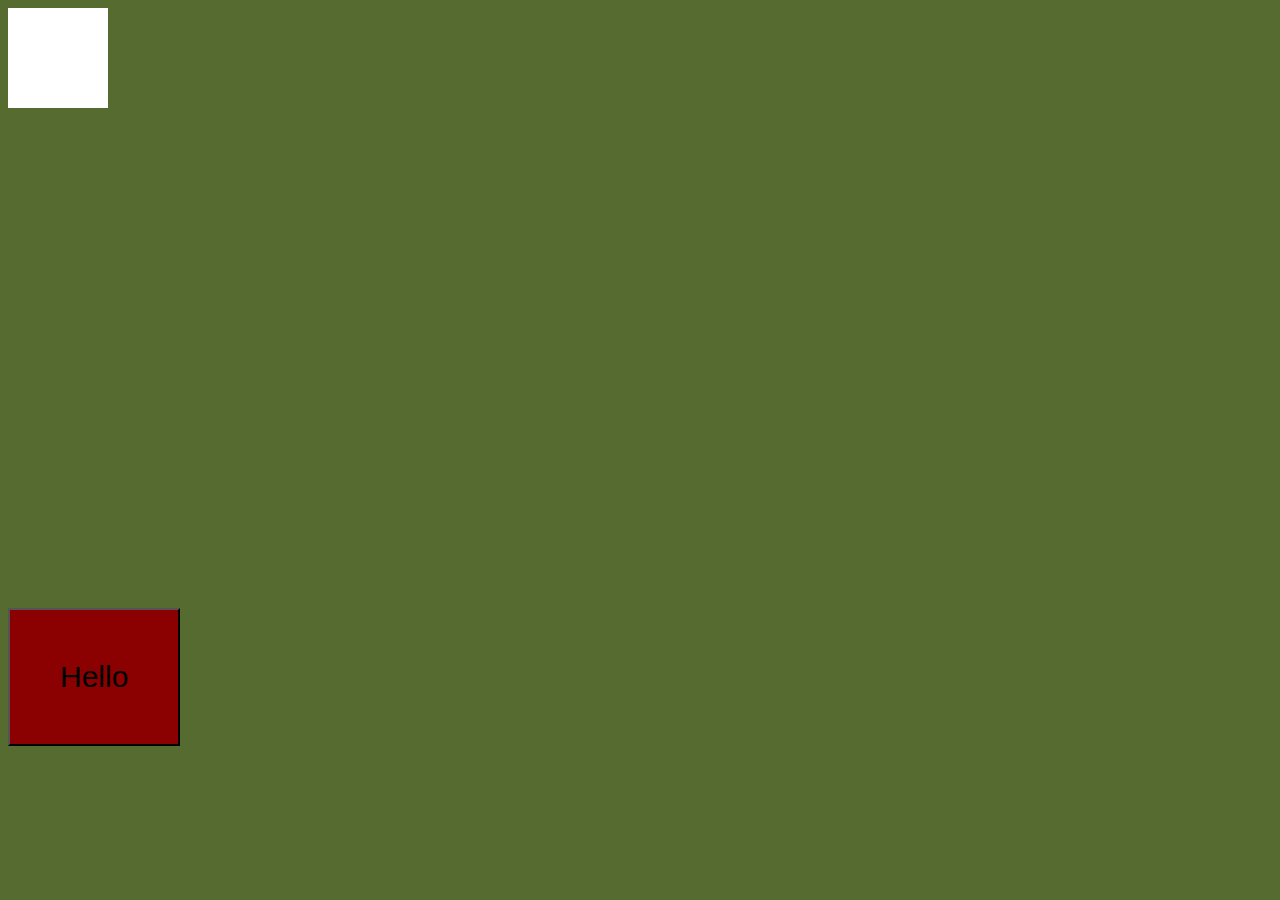
<file: task7/task7.html>
<!DOCTYPE html>
<html lang="en">
<head>
    <meta charset="UTF-8">
    <meta http-equiv="X-UA-Compatible" content="IE=edge">
    <meta name="viewport" content="width=device-width, initial-scale=1.0">
    <link rel="stylesheet" href="style.css">
    <title>Document</title>
</head>
<body>
    
    <div class="box1"></div>
    <button class="box2">Hello</button>
</body>
</html>
</file>
<file: task5/style.css>
body{
    margin: 0px;
    font-family: Arial, Helvetica, sans-serif;
}

.top-main{
    font-size: 50px;
    background-color: grey;
    color: white;
    padding: 50px;
    box-sizing: border-box;
}

nav {
    background-color: black;
    padding: 5px;
    position: sticky;
    top: 0px;
}
a{

    text-decoration: none;
    color: white;
    font-size: 20px;
    padding: 5px;
    margin-left: 30px;
    box-sizing: border-box;
}
a:hover
{
    color: green;
}


#home{
    background-color: whitesmoke;
    padding: 40px;
    box-sizing: border-box;
    float: left;
    width: 70%;
}

#home h1{
    text-decoration: dashed;
    font-weight: bolder;
    font-size: 50px;
    text-align: center;
}
aside{
    box-sizing: border-box;
    width: 30%;
    padding: 40px;
    background-image: url(https://thumbs.dreamstime.com/z/colorful-cubes-aside-festive-background-clip-art-36872579.jpg);
    background-size: cover;
    float: right;
    display: flex;
    flex-direction: column;
    justify-content: space-around;
    height: 1400px;

}




footer {
    box-sizing: border-box;
    width: 100%;
    clear: both;
    background-color: black;
    padding: 7px;
}

@media(max-width: 768px) {
    aside{
        width: 100%;
    }
    #home{
        width: 100%;
    }
  }

  #btn{
    position: fixed;
    bottom: 50px;
    right: 50px;
    padding: 20px;
    background-color: grey;
    border: none;
    color: white;
    font-size: 30px;
    box-sizing: border-box;
    border-radius: 40px;
  }
  #btn:hover{
    color: green;
    cursor: pointer;
  }
</file>
<file: task6/flexStyle.css>
body{
    font-family: Verdana, Geneva, Tahoma, sans-serif;
    margin: 0px;
}

main{
    display: flex;
    flex-direction: column;
}

#home{
    box-sizing: border-box;
    width: 100%;
    border: 0.5em  solid black;
    
    padding: 3em;
    height: fit-content;
}

.top-main{
    display: flex;
    flex-direction: column; 
    justify-items: center;
    text-align: center;
    font-size: 70px;
    background-color: rgb(255, 89, 89);
    color: white;
}
nav{
    display: flex;
    flex-direction: row;
    justify-content: flex-start;
    background-color: black;
    position: sticky;
    top: 0px;
    padding: 10px;
}
nav a{
    text-decoration: none;
    color: white;
    margin: 10px;
}

#about{
    box-sizing: border-box;
    width: 100%;
    border: 0.5em  solid black;
    
    padding: 3em;
    height: fit-content;
}

#contact{
    box-sizing: border-box;
    width: 100%;
    border: 0.5em  solid black;
    
    padding: 3em;
    height: fit-content;
}

#order{
    box-sizing: border-box;
    width: 100%;
    border: 0.5em  solid black;
    
    padding: 3em;
    height: fit-content;
}
footer{
    display: flex;
    flex-direction: row;
    justify-content: flex-start;
    background-color: black;

    padding: 10px;
}
footer a{
    text-decoration: none;
    color: white;
    margin: 10px;
}

#btn{
    position: fixed;
    bottom: 20px;
    right: 20px;
    padding: 10px;
    font-size: 30px;
    border-radius: 30px;
    background-color: black;
    border: none;
    color: white;
}
</file>
<file: task6/gridStyle.css>
body{
    font-family: Verdana, Geneva, Tahoma, sans-serif;

    margin: 0;
   
    background-color: rgb(241, 241, 241);
}

main{
    display: grid;
    grid-template-rows: 7;
    grid-template-columns: 3;
}
.item1{
   

    grid-row-start: 1;
    grid-row-end: 2;
    grid-column-start: 1;
    grid-column-end: 4;
    
}
.item2{
    grid-row-start: 2;
    grid-row-end: 3;
    grid-column-start: 1;
    grid-column-end: 4;
    
}

.top-main{
    text-align: center;
    font-size: 60px;
    background: blue;
    color: whitesmoke;
    box-sizing: border-box;
    width: 100%;
}


.item3{
    grid-row-start: 3;
    grid-row-end: 6;
    grid-column-start: 1;
    grid-column-end: 3;
    
}

.item4{
    grid-row-start: 3;
    grid-row-end: 4;
    grid-column-start: 3;
    grid-column-end: 4;
    
}
.item5{
    grid-row-start: 4;
    grid-row-end: 5;
    grid-column-start: 3;
    grid-column-end: 4;
    
}
.item6{
    grid-row-start: 5;
    grid-row-end: 6;
    grid-column-start: 3;
    grid-column-end: 4;
    
}

 .item7{
    grid-row-start: 6;
    grid-row-end: 7;
    grid-column-start: 1;
    grid-column-end: 4;   
} 
#home{
    border-right: 0.5em solid black;
    border-bottom: 0.5em solid black;
    padding: 10px;
}
#about{
    
    padding: 10px;
    border-bottom: 0.5em solid black;
}
#contact{
    
    padding: 10px;
}
#order{
    
    padding: 10px;

}


#btn{
    position: fixed;
    left: 50%;
    bottom: 10px;
    border: none;
    border-radius: 50px;
    background-color: blueviolet;
    color: rgb(60, 237, 228);
    font-size: 40px;
    padding: 15px;
}

nav{
    background-color: peru;
    padding: 10px;
}
nav a{
    color: white;
    text-decoration: none;
    padding: 10px;  
}
footer{
    background-color: peru;
    padding: 10px;
    text-align: center;
}
footer a{
    color: white;
    text-decoration: none;
    padding: 10px;  
}
</file>
<file: task7/style.css>
body{
    background-color: darkolivegreen;

}

@keyframes Box1{
    0% {
        background-color: white; top: 10px; left: 10px;
    }

    25% {
        background-color: rgb(0, 0, 0);
        top: 10px; left: 200px;
    }

    50% {
        background-color: rgb(0, 71, 125);
        top: 200px; left: 200px;
    }
    75% {
        background-color: rgb(172, 2, 160);
        top: 200px; left: 10px;
    }
    100% {background-color: red;
        top: 10px; left: 10px;    
    }
    
}

.box1{
    position: absolute;
    width: 100px;
    height: 100px;
    background-color: white;
    animation-name: Box1;
    animation-duration: 4s;
    animation-iteration-count: infinite;
}

.box2{
    position: relative;
    top: 300px;
    
    transform: translate(0, 300px);
    font-size: 30px;
    text-align: center;
    padding: 50px;
    background-color: darkred;
    animation-name: Box2;
    animation-duration: 2s;
    animation-iteration-count: infinite;
}

@keyframes Box2 {
    0%{background-color: aqua; top:0px; left:10px; transform: scale(0.5,0.5), skew(20deg);   }
    25%{background-color: beige; transform: scale(2,2);}
    50%{background-color: aqua; top: 0px; left: 300px; transform: scale(0.5,0.5);}

    75%{background-color: beige; transform: scale(2,2);}
    100%{background-color: aqua; top:0px; left:10px; transform: scale(0.5,0.5);}
}
</file>
